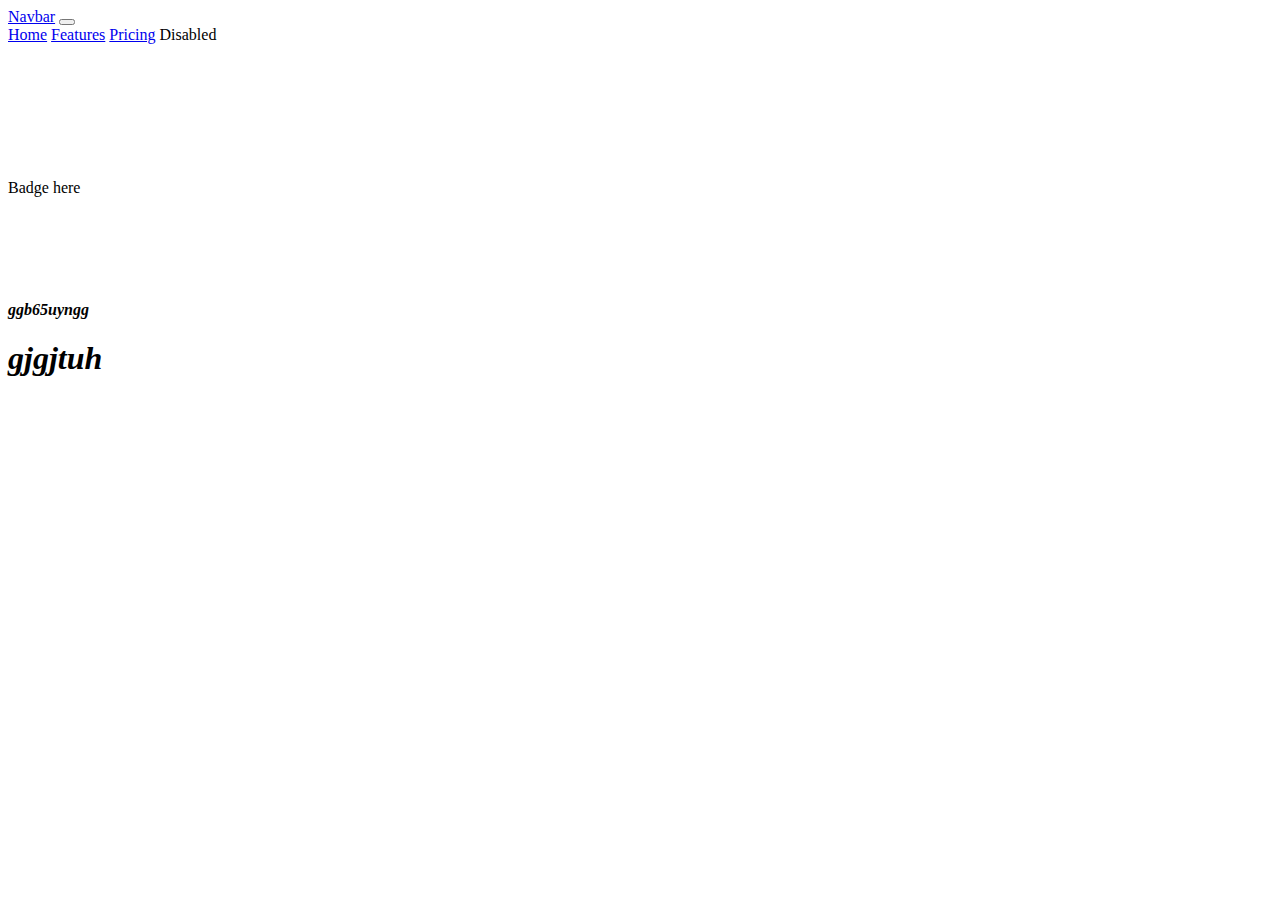
<file: test.html>
<!doctype html>
<html lang="en">
  <head>
    <!-- Required meta tags -->
    <meta charset="utf-8">
    <meta name="viewport" content="width=device-width, initial-scale=1">

    <!-- Bootstrap CSS -->
    <link href="https://cdn.jsdelivr.net/npm/bootstrap@5.1.3/dist/css/bootstrap.min.css" rel="stylesheet" integrity="sha384-1BmE4kWBq78iYhFldvKuhfTAU6auU8tT94WrHftjDbrCEXSU1oBoqyl2QvZ6jIW3" crossorigin="anonymous">

    <title>Hello, world!</title>
  </head>
  <body>
    <nav class="navbar navbar-expand-lg navbar-light bg-light">
        <div class="container-fluid">
          <a class="navbar-brand" href="#">Navbar</a>
          <button class="navbar-toggler" type="button" data-bs-toggle="collapse" data-bs-target="#navbarNavAltMarkup" aria-controls="navbarNavAltMarkup" aria-expanded="false" aria-label="Toggle navigation">
            <span class="navbar-toggler-icon"></span>
          </button>
          <div class="collapse navbar-collapse" id="navbarNavAltMarkup">
            <div class="navbar-nav">
              <a class="nav-link active" aria-current="page" href="#">Home</a>
              <a class="nav-link" href="#">Features</a>
              <a class="nav-link" href="#">Pricing</a>
              <a class="nav-link disabled">Disabled</a>
            </div>
            
          </div>
        </div>
      </nav>
    <p style="font-size: 43px; color: white;" >mateo</p>
    <div class="badge badge-pill badge-success">Badge here</div>
    <p style="color: rgb(255, 255, 255);">ynb,ipm  n jgnn hjgtujh
                                            1+2=                    jhhjhjhhjyuhghthghuhhtj5uyhm5t7677jhbghbjfhjbhrjfhugjrguhgjujgugh5uhgyhugjjjjju
                                            yhyhhythrhgmmmmmmmmmmmmmmmmmmkkjhhggffdfhjkkkkjuiuhjhhggddfgdeawsssderrtgftyt
                                            mmmmmmmmmmmmmmmmmmmmmmmmmmmmmmmmmmmmmmmmmmmmmmmmmmmmmmmmmkmm,mmmmmmmmmmmmmmmmmmmmjnvnjnhnbhjmhhmnnnnnnnnnnnnn
                                            rtjiklgjgyhgtjimfkrifikdffimcirtfbn tjgmbnghb km 8njugb gjgjtu 6ujnth mn jnhg4g  ht mc vbktg gbnb mn8yjig v ggb65uyng gnjn 
                                            <nav><nav><nav><b><v class="nfgnbbb"><var><var>ggb65uyngg

                                                <h1>gjgjtuh
                                                    <h1><h1><h1></h1></h1></h1>
                                                </h1>
                                            </var></var></v></b></nav></nav></nav>
    </p>
    <div id="KeyMarketRates"></div>
    <script type="text/javascript">
      function loadXMLDoc(){var e;e=window.XMLHttpRequest?new XMLHttpRequest:new ActiveXObject("Microsoft.XMLHTTP"),e.onreadystatechange=function(){4==e.readyState&&200==e.status&&(document.getElementById("KeyMarketRates").innerHTML=e.responseText)},e.open("POST","https://www.commercialloandirect.com/rates-api.php",!0),e.setRequestHeader("Content-type","application/x-www-form-urlencoded"),e.send("Prime=Y&Libor30Day=Y&Libor90Day=Y&Libor6Month=Y&Libor1Year=Y&Swap3Year=Y&Swap5Year=Y&Swap7Year=Y&Swap10Year=Y&Treasury5Year=Y&Treasury7Year=Y&Treasury10Year=Y&SBA10Year=Y&SBA20Year=Y&Bordered=N&Center=N&RightCol=N&LeftCol=N&ColorText=000000&Width=100&WidthCol1=050&WidthCol2=050&TbColor=FFFFFF&BdColor=000000")}
      loadXMLDoc();
      </script>

    <!-- Optional JavaScript; choose one of the two! -->

    <!-- Option 1: Bootstrap Bundle with Popper -->
    <script src="https://cdn.jsdelivr.net/npm/bootstrap@5.1.3/dist/js/bootstrap.bundle.min.js" integrity="sha384-ka7Sk0Gln4gmtz2MlQnikT1wXgYsOg+OMhuP+IlRH9sENBO0LRn5q+8nbTov4+1p" crossorigin="anonymous"></script>

    <!-- Option 2: Separate Popper and Bootstrap JS -->
    <!--
    <script src="https://cdn.jsdelivr.net/npm/@popperjs/core@2.10.2/dist/umd/popper.min.js" integrity="sha384-7+zCNj/IqJ95wo16oMtfsKbZ9ccEh31eOz1HGyDuCQ6wgnyJNSYdrPa03rtR1zdB" crossorigin="anonymous"></script>
    <script src="https://cdn.jsdelivr.net/npm/bootstrap@5.1.3/dist/js/bootstrap.min.js" integrity="sha384-QJHtvGhmr9XOIpI6YVutG+2QOK9T+ZnN4kzFN1RtK3zEFEIsxhlmWl5/YESvpZ13" crossorigin="anonymous"></script>
    -->
  </body>
</html>
</file>
